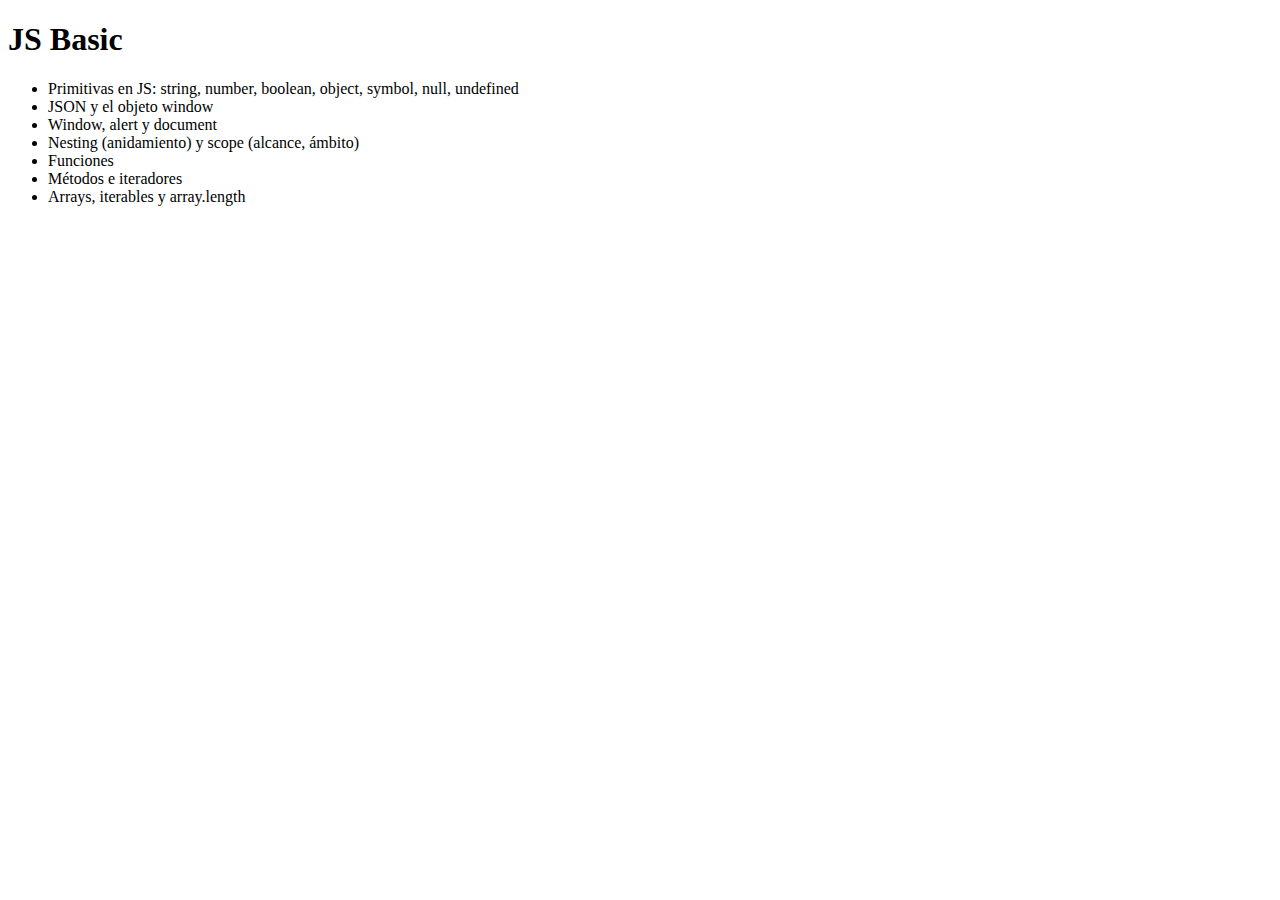
<file: sections/js-basic/index.html>
<!DOCTYPE html>
<html lang="en">
<head>
    <meta charset="UTF-8">
    <meta http-equiv="X-UA-Compatible" content="IE=edge">
    <meta name="viewport" content="width=device-width, initial-scale=1.0">
    <title>JS BASIC</title>
</head>
<body>
    <h1>JS Basic</h1>
    <ul>
        <li>Primitivas en JS: string, number, boolean, object, symbol, null, undefined</li>
        <li>JSON y el objeto window</li>
        <li>Window, alert y document</li>
        <li>Nesting (anidamiento) y scope (alcance, ámbito)</li>
        <li>Funciones</li>
        <li>Métodos e iteradores</li>
        <li>Arrays, iterables y array.length</li>
    </ul>
    <script src="app.js"></script>
</body>
</html>
</file>
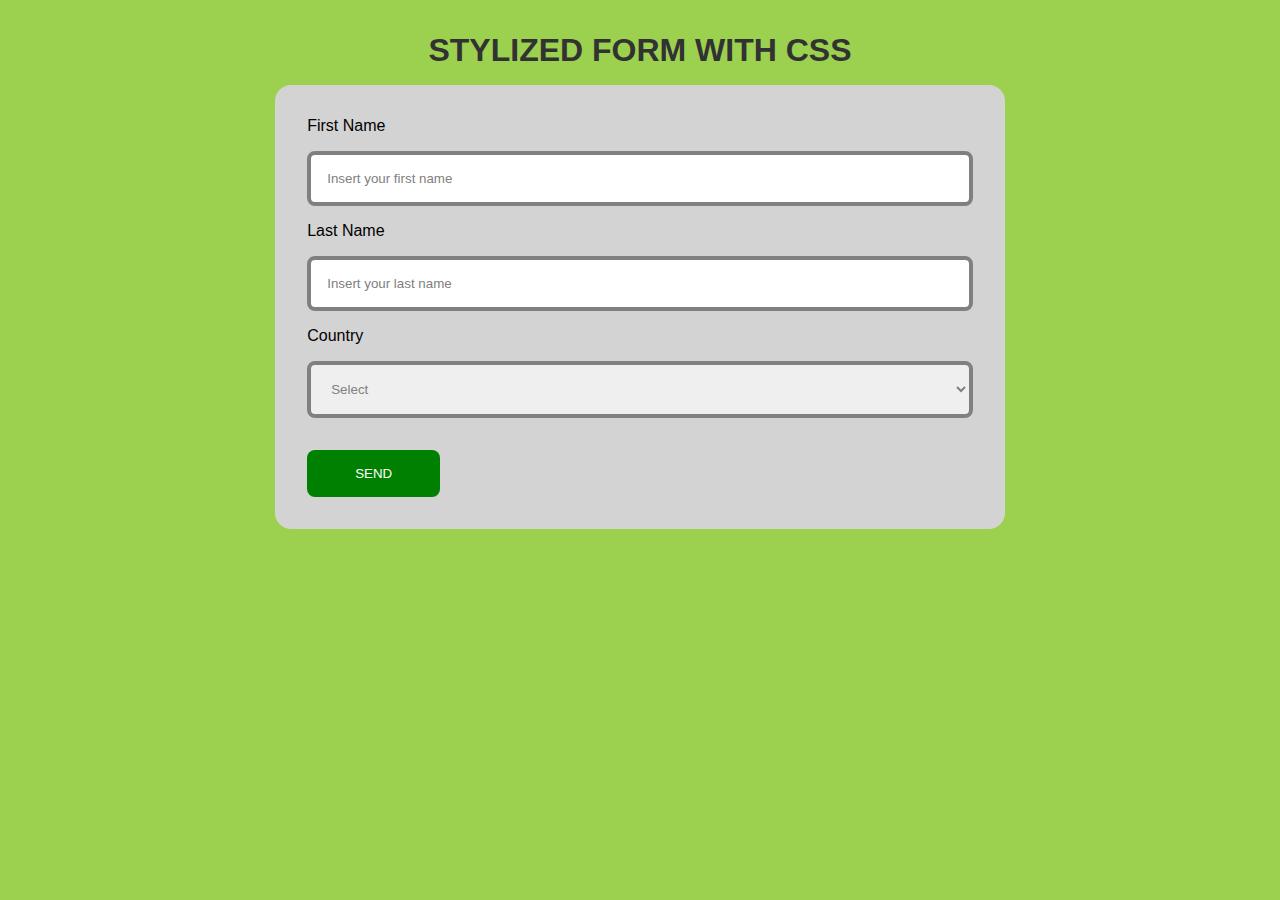
<file: sections/css-basic/06-form-css.html>
<!DOCTYPE html>
<html lang="en">
<head>
    <meta charset="UTF-8">
    <meta http-equiv="X-UA-Compatible" content="IE=edge">
    <meta name="viewport" content="width=device-width, initial-scale=1.0">
    <title>Form with CSS</title>
    <link rel="stylesheet" href="styles.css">
</head>
<body>
    <div class="container">
        <h1>Stylized form with CSS</h1>
        <form>
            <label for="fname">First Name</label>
            <input type="text" name="fname" id="fname" placeholder="Insert your first name" required />
            <br />
            <label for="lname">Last Name</label>
            <input type="text" name="lname" id="lname" placeholder="Insert your last name" required />
            <label for="country">Country</label>
            <select name="country" id="country" required>
                <option value="0" disabled selected hidden>Select</option>
                <option value="1">Spain</option>
                <option value="2">France</option>
                <option value="3">Germany</option>
                <option value="4">Italy</option>
            </select>
            <button type="submit">Send</button>
        </form>
    </div>
</body>
</html>
</file>
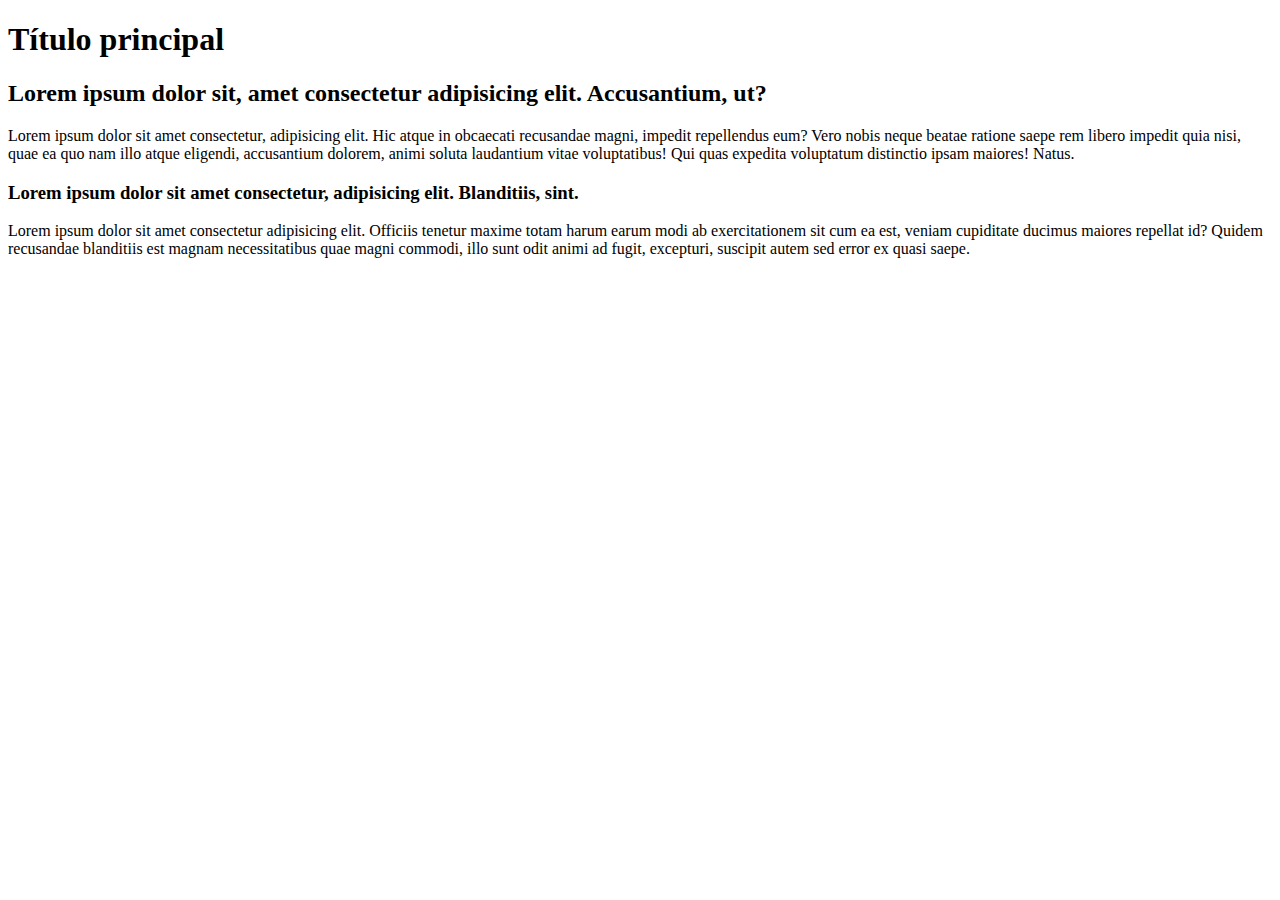
<file: sections/intro/01-basic.html>
<!DOCTYPE html>
<html lang="en">
  <head>
    <meta charset="UTF-8" />
    <meta http-equiv="X-UA-Compatible" content="IE=edge" />
    <meta name="viewport" content="width=device-width, initial-scale=1.0" />
    <title>Título del Sitio</title>
  </head>
  <body>
    <main>
      <h1>Título principal</h1>
      <h2>
        Lorem ipsum dolor sit, amet consectetur adipisicing elit. Accusantium,
        ut?
      </h2>
      <p>
        Lorem ipsum dolor sit amet consectetur, adipisicing elit. Hic atque in
        obcaecati recusandae magni, impedit repellendus eum? Vero nobis neque
        beatae ratione saepe rem libero impedit quia nisi, quae ea quo nam illo
        atque eligendi, accusantium dolorem, animi soluta laudantium vitae
        voluptatibus! Qui quas expedita voluptatum distinctio ipsam maiores!
        Natus.
      </p>
      <!--esto es un comentario en html, no se visualiza en el navegador-->
      <!-- para comentar rápidamente en vscode el atajo es ctrl+k+c y para descomentar ctrl+k+u -->
    </main>
    <header>
      <h3>
        Lorem ipsum dolor sit amet consectetur, adipisicing elit. Blanditiis,
        sint.
      </h3>
      <p>
        Lorem ipsum dolor sit amet consectetur adipisicing elit. Officiis
        tenetur maxime totam harum earum modi ab exercitationem sit cum ea est,
        veniam cupiditate ducimus maiores repellat id? Quidem recusandae
        blanditiis est magnam necessitatibus quae magni commodi, illo sunt odit
        animi ad fugit, excepturi, suscipit autem sed error ex quasi saepe.
      </p>
    </header>
  </body>
</html>
</file>
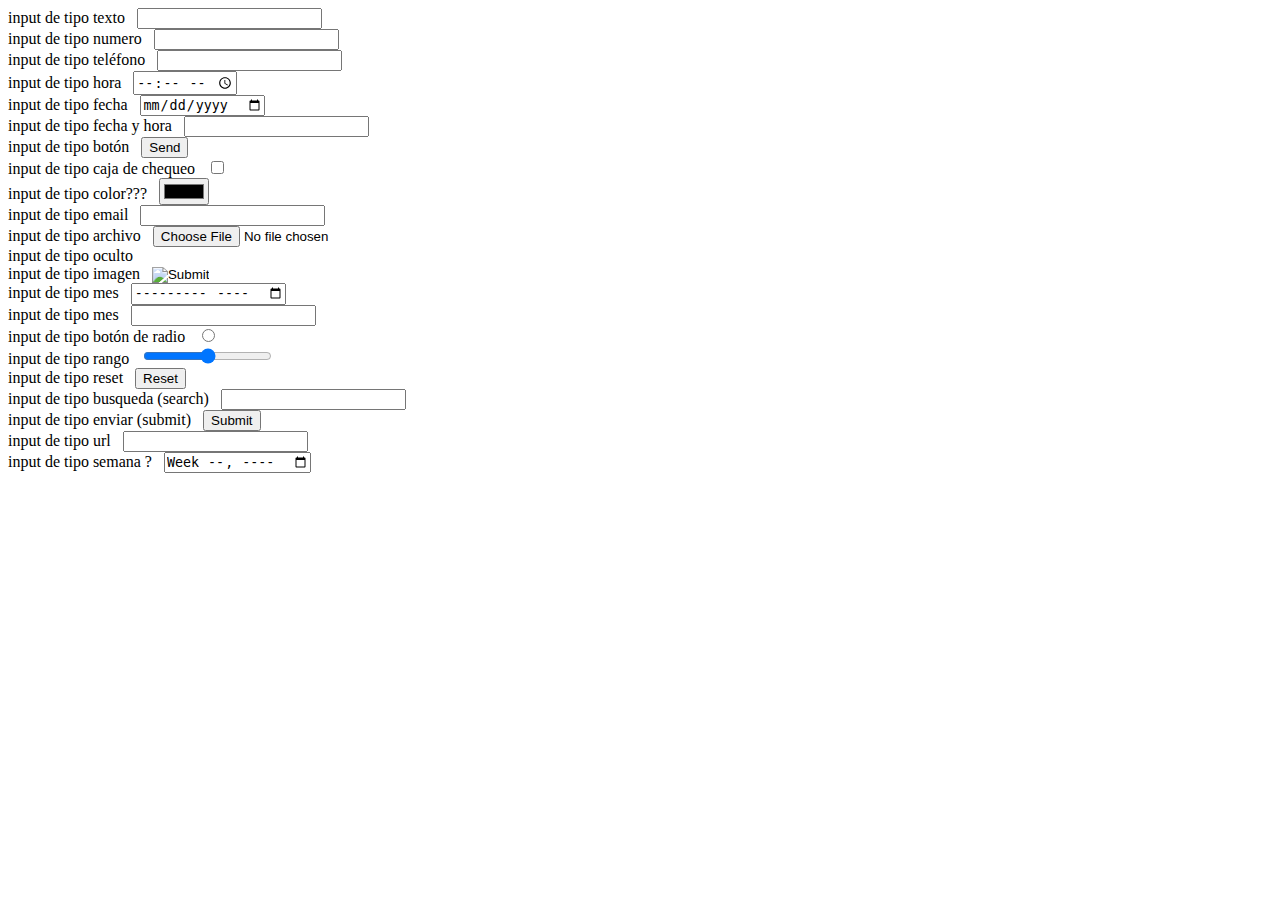
<file: sections/intro/04-inputs.html>
<!DOCTYPE html>
<html lang="en">

<head>
  <meta charset="UTF-8">
  <meta name="viewport" content="width=device-width, initial-scale=1.0">
  <meta http-equiv="X-UA-Compatible" content="ie=edge">
  <title>Inputs</title>
</head>

<body>
  input de tipo texto &nbsp; <input type="text" /><br />
  input de tipo numero &nbsp; <input type="number" /><br />
  input de tipo teléfono &nbsp; <input type="tel" /><br />
  input de tipo hora &nbsp; <input type="time" /><br />
  input de tipo fecha &nbsp; <input type="date" /><br />
  input de tipo fecha y hora &nbsp; <input type="datetime" /><br />
  input de tipo botón &nbsp; <input type="button" value="Send" /><br />
  input de tipo caja de chequeo &nbsp; <input type="checkbox" /><br />
  input de tipo color??? &nbsp; <input type="color" /><br />
  input de tipo email &nbsp; <input type="email" /><br />
  input de tipo archivo &nbsp; <input type="file" /><br />
  input de tipo oculto &nbsp; <input type="hidden" /><br />
  input de tipo imagen &nbsp; <input type="image" /><br />
  input de tipo mes &nbsp; <input type="month" /><br />
  input de tipo mes &nbsp; <input type="password" /><br />
  input de tipo botón de radio &nbsp; <input type="radio" /><br />
  input de tipo rango &nbsp; <input type="range" /><br />
  input de tipo reset &nbsp; <input type="reset" /><br />
  input de tipo busqueda (search) &nbsp; <input type="search" /><br />
  input de tipo enviar (submit) &nbsp; <input type="submit" /><br />
  input de tipo url &nbsp; <input type="url" /><br />
  input de tipo semana ? &nbsp; <input type="week" /><br />
</body>

</html>
</file>
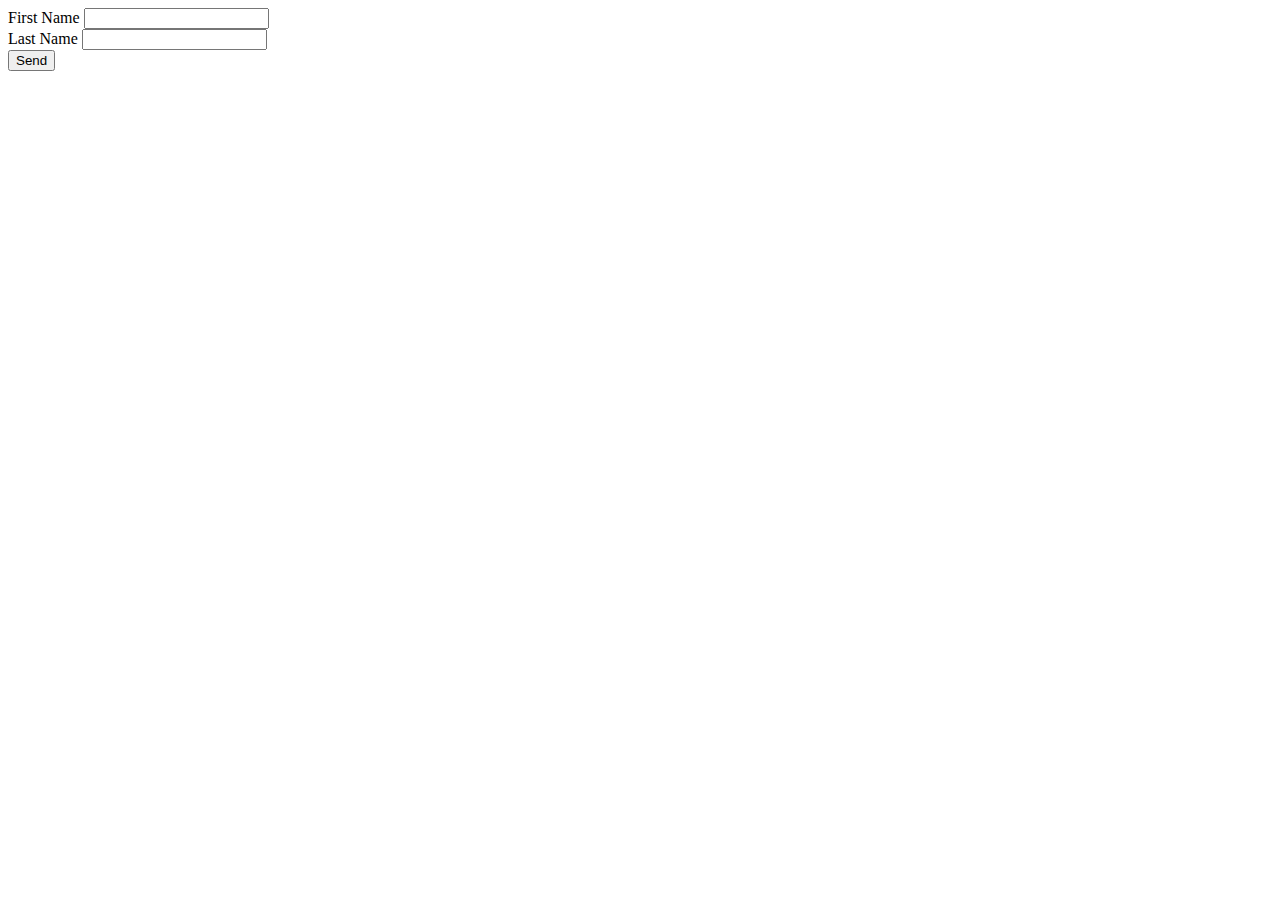
<file: sections/intro/05-forms.html>
<!DOCTYPE html>
<html lang="en">
<head>
    <meta charset="UTF-8">
    <meta http-equiv="X-UA-Compatible" content="IE=edge">
    <meta name="viewport" content="width=device-width, initial-scale=1.0">
    <title>Forms</title>
</head>
<body>
    <form>
        <label for="fname">First Name</label>
        <input type="text" name="fname" id="fname" />
        <br />
        <label for="lname">Last Name</label>
        <input type="text" name="lname" id="lname" />
        <br />
        <button type="submit">Send</button>
    </form>
</body>
</html>
</file>
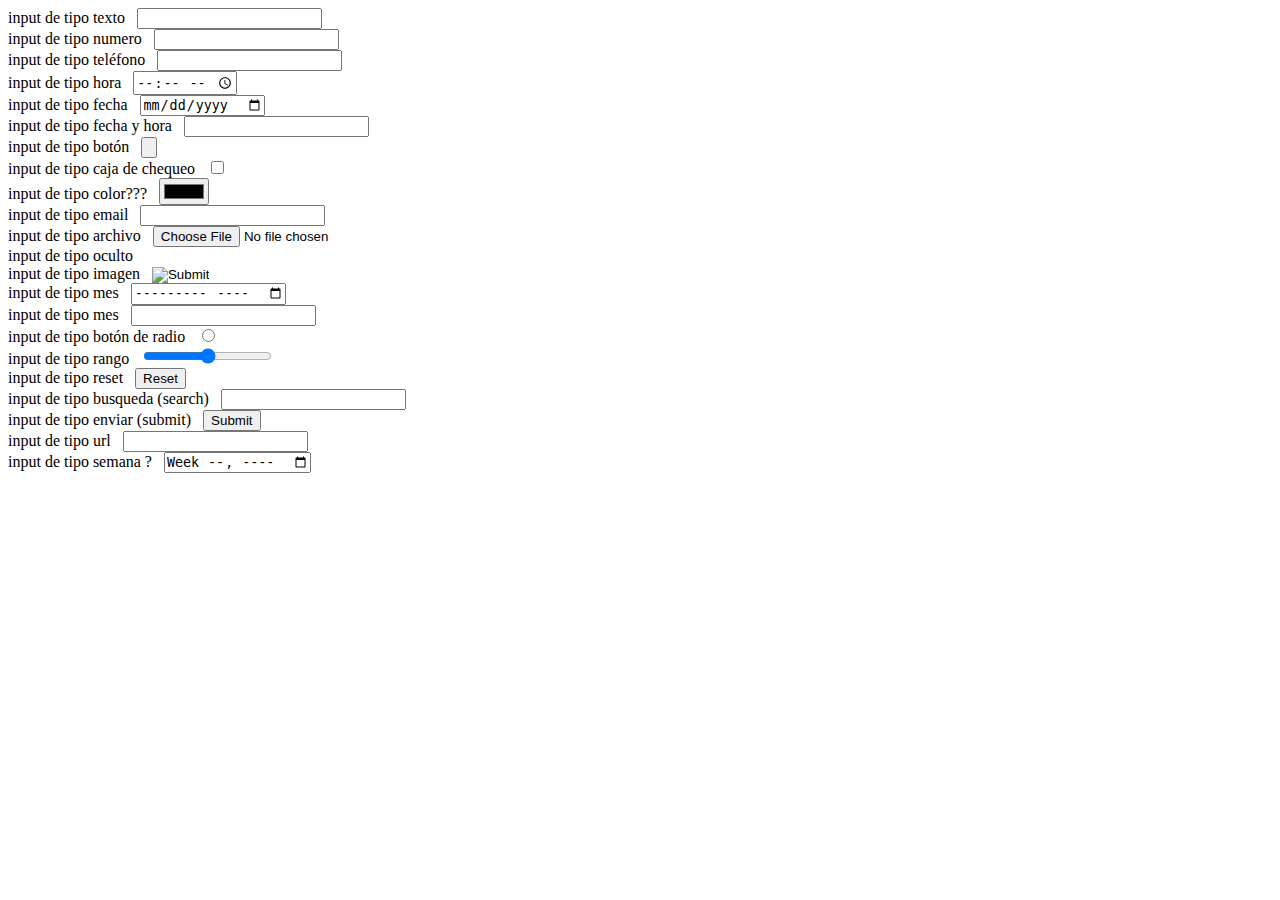
<file: sections/intro/ejemplo04-inputs.html>
<!DOCTYPE html>
<html lang="en">

<head>
  <meta charset="UTF-8">
  <meta name="viewport" content="width=device-width, initial-scale=1.0">
  <meta http-equiv="X-UA-Compatible" content="ie=edge">
  <title>Inputs</title>
</head>

<body>
  input de tipo texto &nbsp; <input type="text" /><br />
  input de tipo numero &nbsp; <input type="number" /><br />
  input de tipo teléfono &nbsp; <input type="tel" /><br />
  input de tipo hora &nbsp; <input type="time" /><br />
  input de tipo fecha &nbsp; <input type="date" /><br />
  input de tipo fecha y hora &nbsp; <input type="datetime" /><br />
  input de tipo botón &nbsp; <input type="button" /><br />
  input de tipo caja de chequeo &nbsp; <input type="checkbox" /><br />
  input de tipo color??? &nbsp; <input type="color" /><br />
  input de tipo email &nbsp; <input type="email" /><br />
  input de tipo archivo &nbsp; <input type="file" /><br />
  input de tipo oculto &nbsp; <input type="hidden" /><br />
  input de tipo imagen &nbsp; <input type="image" /><br />
  input de tipo mes &nbsp; <input type="month" /><br />
  input de tipo mes &nbsp; <input type="password" /><br />
  input de tipo botón de radio &nbsp; <input type="radio" /><br />
  input de tipo rango &nbsp; <input type="range" /><br />
  input de tipo reset &nbsp; <input type="reset" /><br />
  input de tipo busqueda (search) &nbsp; <input type="search" /><br />
  input de tipo enviar (submit) &nbsp; <input type="submit" /><br />
  input de tipo url &nbsp; <input type="url" /><br />
  input de tipo semana ? &nbsp; <input type="week" /><br />
</body>

</html>
</file>
<file: sections/css-basic/styles.css>
* {
    padding: 0;
    margin: 0;
    box-sizing: border-box;
    font-family: Verdana, Tahoma, sans-serif;
}

body {
    margin: 2rem;
    background: rgb(156, 208, 79);
}

.container {
    width: 60%;
    margin: auto;
    background: ;
}

h1 {
    text-transform: uppercase;
    text-align: center;
    color: rgb(50, 50, 50);
}

form {
    margin-top: 1rem;
    background: lightgray;
    padding: 2rem;
    border-radius: 1rem;
}

input, select {
    width: 100%;
    padding: 1rem;
    margin: 1rem 0;
    border: .25rem solid grey;
    border-radius: .5rem;
}

input:focus {
    border: .25rem solid green;
    background-color: lightgreen;
}

input:focus::placeholder {
    color: green;
}

::placeholder {
    color: grey;
}

input:hover, select:hover {
    border-color: green;
}

select {
    color: gray;
}

option{
    background-color: white;
    font-size: 1rem;
    color: black;
}

button {
    background: green;
    border: none;
    color: white;
    padding: 1rem 3rem;
    text-transform: uppercase;
    text-decoration: none;
    border-radius: .5rem;
    cursor: pointer;
    margin-top: 1rem;
}

button:hover {
    background: lightgreen;
    color: black;
    font-weight: 600;
}
</file>
